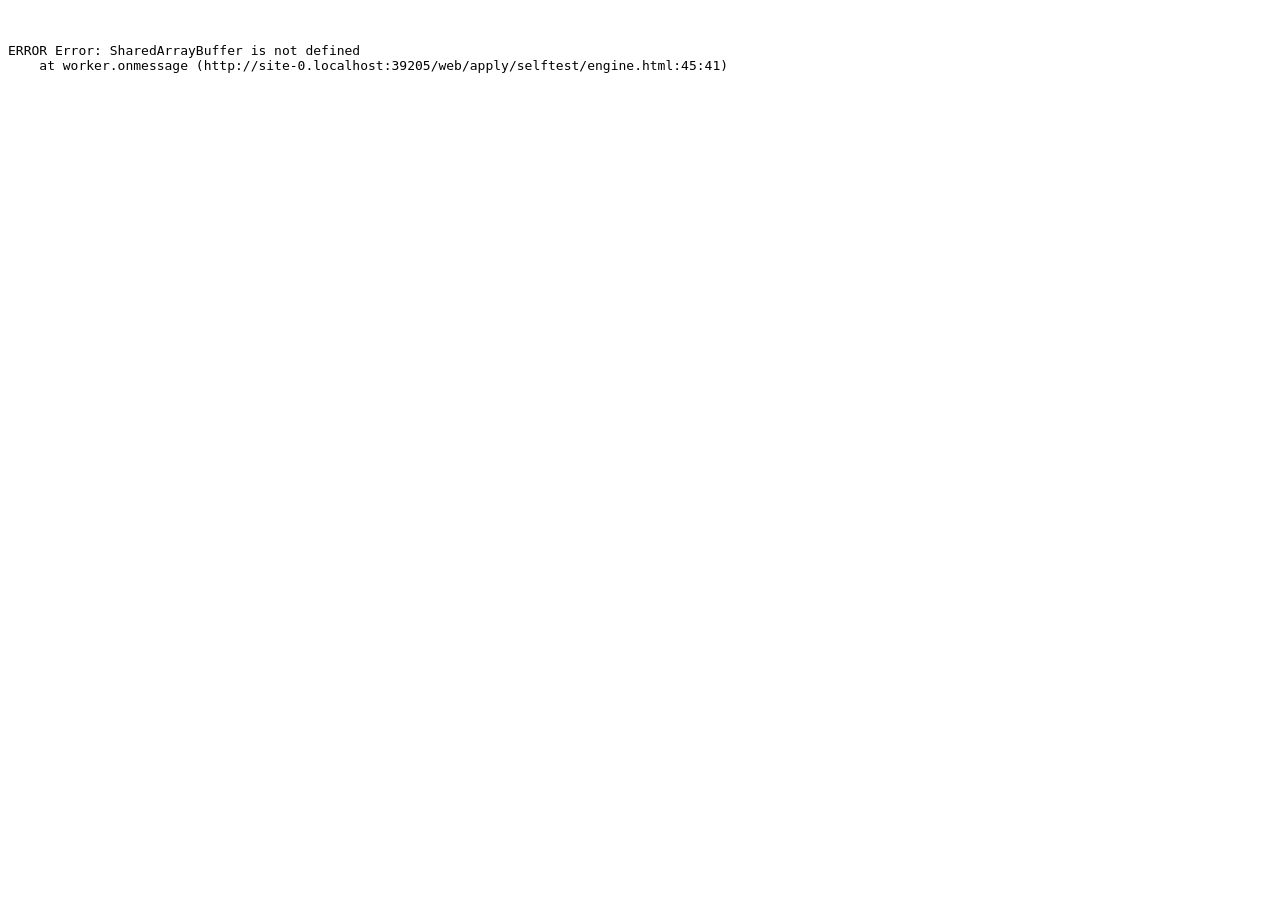
<file: web/apply/selftest/engine.html>
<!doctype html>
<html lang="ko"><head><meta charset="utf-8"><title>engine selftest</title></head>
<body><pre id="out">running…</pre>
<script src="sha256.umd.min.js"></script>
<script type="module">
// 엔진 자체 검사: 픽스처 ROM 과 번들을 같은 출처에서 받아 워커에 넘기고, 나온
// 파일의 sha256 이 번들이 예고한 제작자 빌드 해시와 같은지 본다. UI 를 거치지
// 않으므로 헤드리스에서 그대로 돌아간다.
//   ?rom=fixtures/game.cia&bundle=fixtures/patch.hpk[&keys=fixtures/aes_keys.txt]
const out = document.getElementById('out');
const q = new URLSearchParams(location.search);
const lines = [];
const result = {};
const say = (s) => { lines.push(s); out.textContent = lines.join('\n'); };

async function fetchFile(url) {
  const r = await fetch(url);
  if (!r.ok) throw new Error(`${url}: HTTP ${r.status}`);
  // arrayBuffer() 는 2GB 를 램에 올린다. blob 은 크롬이 디스크로 흘려 준다.
  const blob = await r.blob();
  return new File([blob], url.split('/').pop());
}

async function sha256(file) {
  // WebCrypto 에는 스트리밍 digest 가 없다. 2GB 를 한 번에 넣으면 램이 터지므로
  // 조각을 흘려 넣는 hash-wasm 을 쓴다. 엔진(파이썬/wasm)이 말한 해시를 다른
  // 구현으로 다시 재는 것이 이 검사의 요점이다.
  const hasher = await hashwasm.createSHA256();
  hasher.init();
  const CH = 16 << 20;
  for (let at = 0; at < file.size; at += CH) {
    hasher.update(new Uint8Array(
        await file.slice(at, Math.min(at + CH, file.size)).arrayBuffer()));
  }
  return hasher.digest('hex');
}

async function main() {
  const worker = new Worker('../worker.js', {type: 'module'});
  const ready = new Promise((res, rej) => {
    worker.onmessage = (e) => {
      const m = e.data;
      if (m.type === 'log') say('  ' + m.line);
      else if (m.type === 'ready') res();
      else if (m.type === 'failed') rej(new Error(m.error));
    };
    worker.onerror = (e) => rej(new Error(e.message));
  });
  worker.postMessage({cmd: 'boot'});
  const t0 = performance.now();
  await ready;
  result.bootSeconds = +((performance.now() - t0) / 1000).toFixed(1);

  const rom = await fetchFile(q.get('rom'));
  const bundle = await fetchFile(q.get('bundle'));
  const keys = q.get('keys') ? [await fetchFile(q.get('keys'))] : [];
  say(`입력 ${rom.name} ${(rom.size / 1e9).toFixed(2)} GB, 번들 ${bundle.size} B`
      + (keys.length ? `, 키 ${keys[0].name}` : ''));

  const done = new Promise((res, rej) => {
    worker.onmessage = (e) => {
      const m = e.data;
      if (m.type === 'beat') say(`  [beat ${m.elapsedS}s ${m.phase}] `
          + JSON.stringify(m.stats));
      else if (m.type === 'log') say('  ' + m.line);
      else if (m.type === 'done') res(m.report);
      else if (m.type === 'failed') rej(new Error(m.error));
    };
  });
  worker.postMessage({cmd: 'run', rom, keys, mode: q.get('mode') || 'rom',
                      profile: q.get('profile') === '1',
                      bundleBytes: new Uint8Array(await bundle.arrayBuffer())});
  const report = await done;
  Object.assign(result, report);

  if (report.layeredfs) {
    // 실기용 팩은 zip 이다. 안에 무엇이 들어 있는지로 확인한다.
    result.zipSize = report.size;
    result.packFiles = report.files.length;
    result.titleId = report.title_id;
    result.ipsBytes = report.ips;
    out.textContent = lines.join('\n') + '\n\n'
        + JSON.stringify(result, null, 1);
    document.title = 'done';
    return;
  }
  // 워커가 말한 해시를 믿지 않고, OPFS 에 실제로 놓인 바이트를 다시 잰다.
  const root = await navigator.storage.getDirectory();
  async function tree(dir, prefix, depth) {
    const rows = [];
    for await (const [name, h] of dir.entries()) {
      if (h.kind === 'directory') {
        rows.push(prefix + name + '/');
        if (depth > 0) rows.push(...await tree(h, prefix + name + '/', depth - 1));
      } else {
        rows.push(prefix + name + ' ' + (await h.getFile()).size);
      }
    }
    return rows;
  }
  say('OPFS: ' + JSON.stringify(await tree(root, '', 2)));
  say('opfsPath: ' + report.opfsPath);
  let dir = root;
  const parts = report.opfsPath.split('/');
  const fname = parts.pop();
  for (const p of parts) dir = await dir.getDirectoryHandle(p);
  const fh = await dir.getFileHandle(fname);
  const file = await fh.getFile();
  result.fileSize = file.size;
  result.measured = await sha256(file);
  result.matchesAuthorBuild = result.measured === report.expected;
  result.reportedSameAsMeasured = result.measured === report.sha256;
  out.textContent = lines.join('\n') + '\n\n' + JSON.stringify(result, null, 1);
  document.title = 'done';
}

main().catch((e) => {
  out.textContent = lines.join('\n') + '\n\nERROR ' + (e.stack || e);
  document.title = 'done';
});
</script></body></html>
</file>
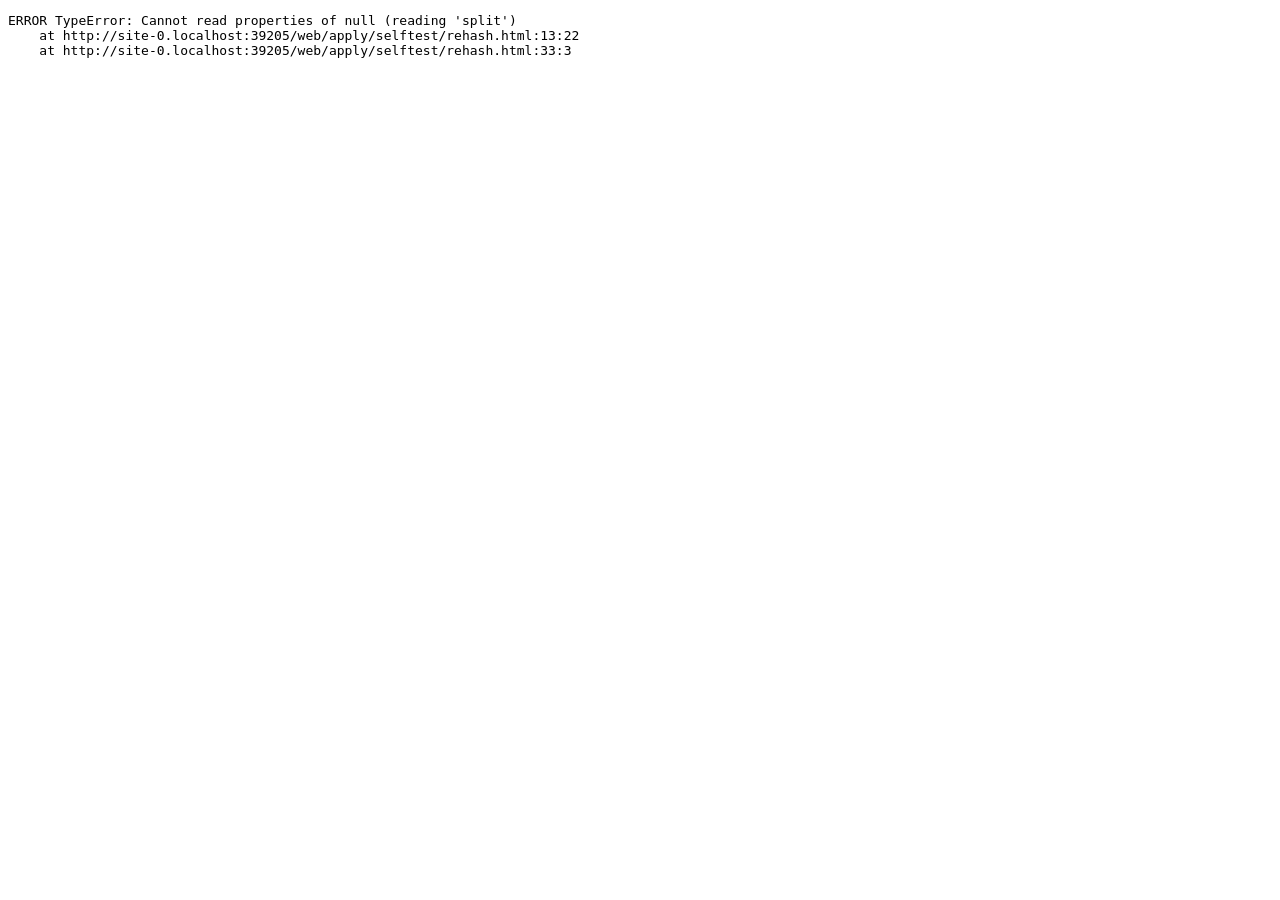
<file: web/apply/selftest/rehash.html>
<!doctype html>
<html lang="ko"><head><meta charset="utf-8"><title>rehash</title>
<script src="sha256.umd.min.js"></script></head>
<body><pre id="out">running…</pre>
<script>
// 엔진이 말한 해시를 믿지 않기 위한 독립 확인. 파이썬(wasm)이 쓴 OPFS 파일을
// 페이지에서 다시 읽어 스트리밍 SHA-256 을 돌린다. WebCrypto 에는 스트리밍이
// 없어 2GB 를 한 번에 digest 할 수 없으므로 hash-wasm 을 쓴다.
//   ?path=hanpatch-scratch/out/patched.3ds
const out = document.getElementById('out');
(async () => {
  const path = new URLSearchParams(location.search).get('path');
  const parts = path.split('/');
  const name = parts.pop();
  let dir = await navigator.storage.getDirectory();
  for (const p of parts) dir = await dir.getDirectoryHandle(p);
  const file = await (await dir.getFileHandle(name)).getFile();
  const hasher = await hashwasm.createSHA256();
  hasher.init();
  const CH = 16 << 20;
  const t0 = performance.now();
  for (let at = 0; at < file.size; at += CH) {
    const buf = new Uint8Array(
        await file.slice(at, Math.min(at + CH, file.size)).arrayBuffer());
    hasher.update(buf);
  }
  const digest = hasher.digest('hex');
  out.textContent = JSON.stringify({
    path, size: file.size, sha256: digest,
    seconds: +((performance.now() - t0) / 1000).toFixed(1),
  }, null, 1);
  document.title = 'done';
})().catch((e) => {
  out.textContent = 'ERROR ' + (e.stack || e);
  document.title = 'done';
});
</script></body></html>
</file>
